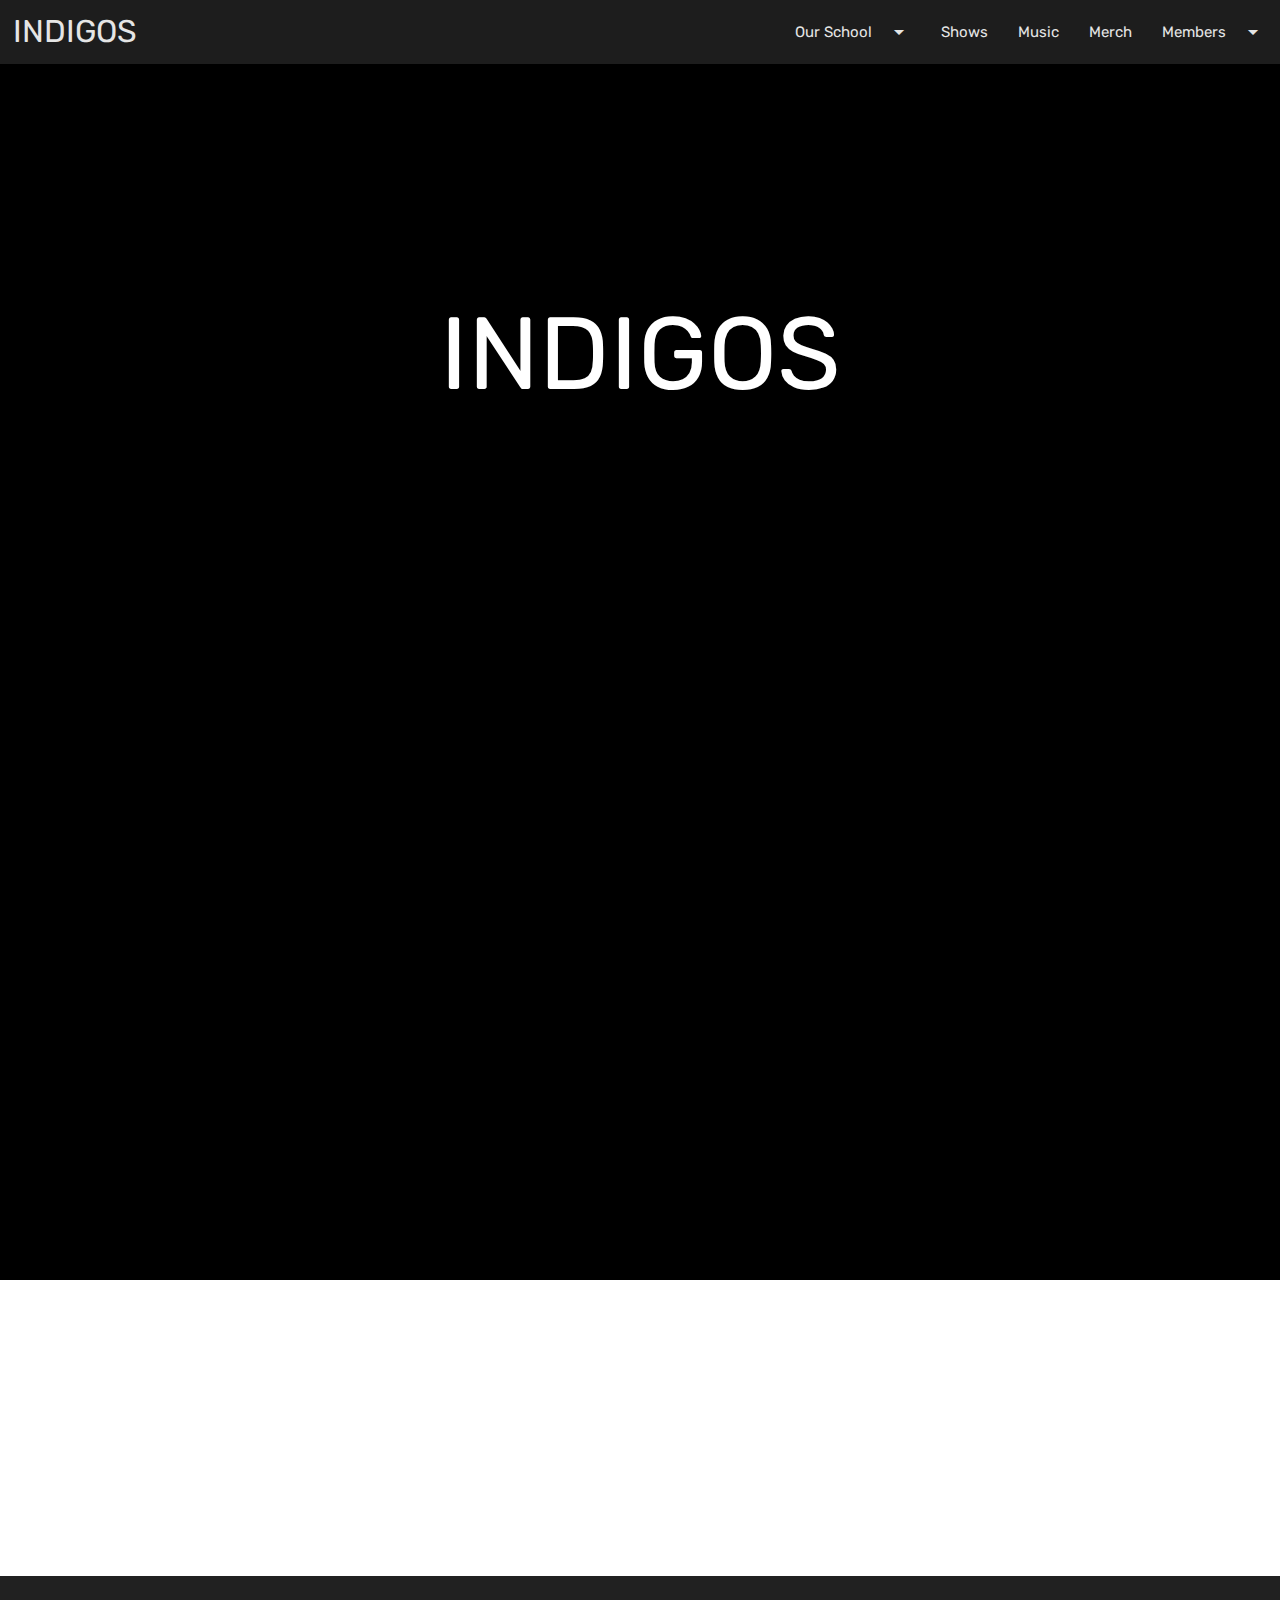
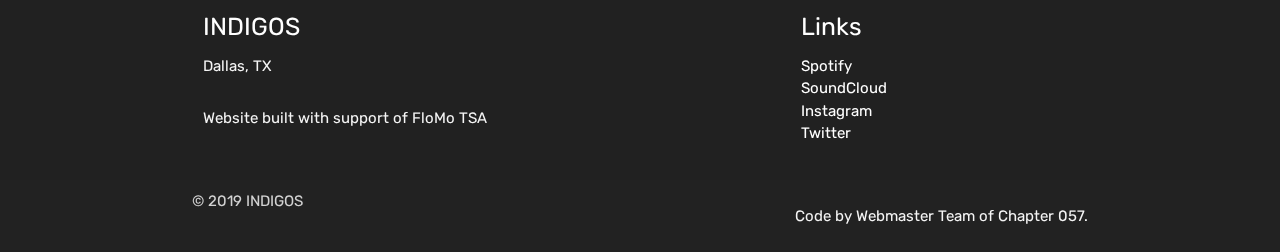
<file: index.html>
<!DOCTYPE html>
<html>
  <head>
    <link href="https://fonts.googleapis.com/icon?family=Material+Icons" rel="stylesheet">
    <link rel="stylesheet" href="https://cdnjs.cloudflare.com/ajax/libs/materialize/1.0.0/css/materialize.min.css">
    <meta name="viewport" content="width=device-width, initial-scale=1.0"/>
    <title>INDIGOS HOME</title>
    <link href="https://fonts.googleapis.com/css?family=Raleway" rel="stylesheet">
    <link rel="stylesheet" href="https://cdnjs.cloudflare.com/ajax/libs/font-awesome/4.7.0/css/font-awesome.min.css">
    <link rel="stylesheet" href="css/index.css">
    <link href="https://fonts.googleapis.com/css?family=Rubik" rel="stylesheet">

  </head>
<body>
  <ul id="dropdown1" class="dropdown-content grey darken-3">
    <li><a href="abhinav.html" class="white-text">Abhinav</a></li>
    <li><a href="shaan.html" class="white-text">Shaan</a></li>
    <li><a href="mathew.html" class="white-text">Mathew</a></li>
  </ul>
  <ul id="dropdown2" class="dropdown-content grey darken-3">
    <li><a href="https://gautambhaskar.github.io/flomotsa/" class="white-text">TSA Chapter</a></li>
    <li><a href="https://gautambhaskar.github.io/flomotsa/cteprograms.html" class="white-text">CTE Programs</a></li>
  </ul>
  <div class="navbar-fixed">
    <nav>
      <div class="nav-wrapper grey darken-4">
        <a href="index.html" class="brand-logo" style="margin-left: 1vw">INDIGOS</a>
        <ul id="nav-mobile" class="right hide-on-med-and-down">
          <li><a class="dropdown-trigger navitem" href="#!" data-target="dropdown2">Our School<i class="material-icons right">arrow_drop_down</i></a></li>
          <li><a href="shows.html" class="navitem">Shows</a></li>
          <li><a href="music.html" class="navitem">Music</a></li>
          <li><a href="merch.html" class="navitem">Merch</a></li>
          <li><a class="dropdown-trigger navitem" href="#!" data-target="dropdown1">Members<i class="material-icons right">arrow_drop_down</i></a></li>
        </ul>
      </div>
    </nav>
  </div>
  <div class = "screencover" style="text-align: center;"><h1 class = "opening_statement">INDIGOS</h1></div>
  <div class="parallax-container">
    <div class="parallax" style="height: 700px;"><img src="images/para1.jpg"></div>
  </div>
  <div class="section grey darken-3 z-depth-5">
    <div class="row container">
      <h2 class="header white-text">ABOUT</h2>
      <p class="white-text lighten-3">INDIGOS | Hip Hop Group | Dallas, TX</p>
      <p class="white-text" style = "font-weight: 100;"><span style="font-weight: 1000!important;"></span>This website uses the Materialize framework and its theme was designed and built solely by the team.</p>
      <br>
      <a class="btn waves-effect waves-light purple lighten-1 z-depth-5"href="https://www.instagram.com" target="_blank"><i class="fa fa-instagram left"></i>instagram</a>
      <a style="margin-left: 3vw"class="btn waves-effect waves-light blue lighten-1 z-depth-5" href="https://www.twitter.com" target="_blank"><i class="fa fa-twitter left"></i>Twitter</a>
      <a style="margin-left: 3vw"class="btn waves-effect waves-light orange darken-2 z-depth-5" href="https://soundcloud.com/the-indigos-868778755"target="_blank"><i class="fa fa-soundcloud left"></i>soundcloud</a>
    </div>
  </div>

  <div>
    <iframe width=100% style="height: 56.2vw; margin-bottom: -1vw;" src="https://www.youtube.com/embed/5xHRNKmay7M?controls=0;&mute=1&showinfo=0&autoplay=1&rel=0&loop=1&playlist=5xHRNKmay7M&modestbranding=1" frameborder="0" allow="accelerometer; autoplay; encrypted-media; gyroscope; picture-in-picture; muted" autoplay allowfullscreen muted></iframe>

  </div>
  <script src="https://code.jquery.com/jquery-3.3.1.min.js"integrity="sha256-FgpCb/KJQlLNfOu91ta32o/NMZxltwRo8QtmkMRdAu8="crossorigin="anonymous"></script>
  <script src="https://cdnjs.cloudflare.com/ajax/libs/materialize/1.0.0/js/materialize.min.js"></script>
  <script>
    $(document).ready(function(){
      $(".dropdown-trigger").dropdown({hover : true});
      $('.parallax').parallax();
    });
  </script>
</body>
<footer class="page-footer grey darken-4">
  <div class="container">
    <div class="row">
      <div class="col l6 s12">
        <h5 class="white-text">INDIGOS</h5>
        <p class="grey-text text-lighten-4">Dallas, TX</p>
        <p class="grey-text text-lighten-4 left" href="#!">Website built with support of FloMo TSA</p>
      </div>
      <div class="col l4 offset-l2 s12">
        <h5 class="white-text">Links</h5>
        <ul>
          <li><a class="reflink" href="https://www.spotify.com">Spotify</a></li>
          <li><a class="reflink" href="https://soundcloud.com/the-indigos-868778755">SoundCloud</a></li>
          <li><a class="reflink" href="https://www.instagram.com">Instagram</a></li>
          <li><a class="reflink" href="https://twitter.com">Twitter</a></li>
        </ul>
      </div>
    </div>
  </div>
  <div class="footer-copyright">
    <div class="container">
      © 2019 INDIGOS
    <p class="grey-text text-lighten-4 right" href="#!">Code by Webmaster Team of Chapter 057.</p>
    </div>
  </div>
</footer>
</html>
</file>
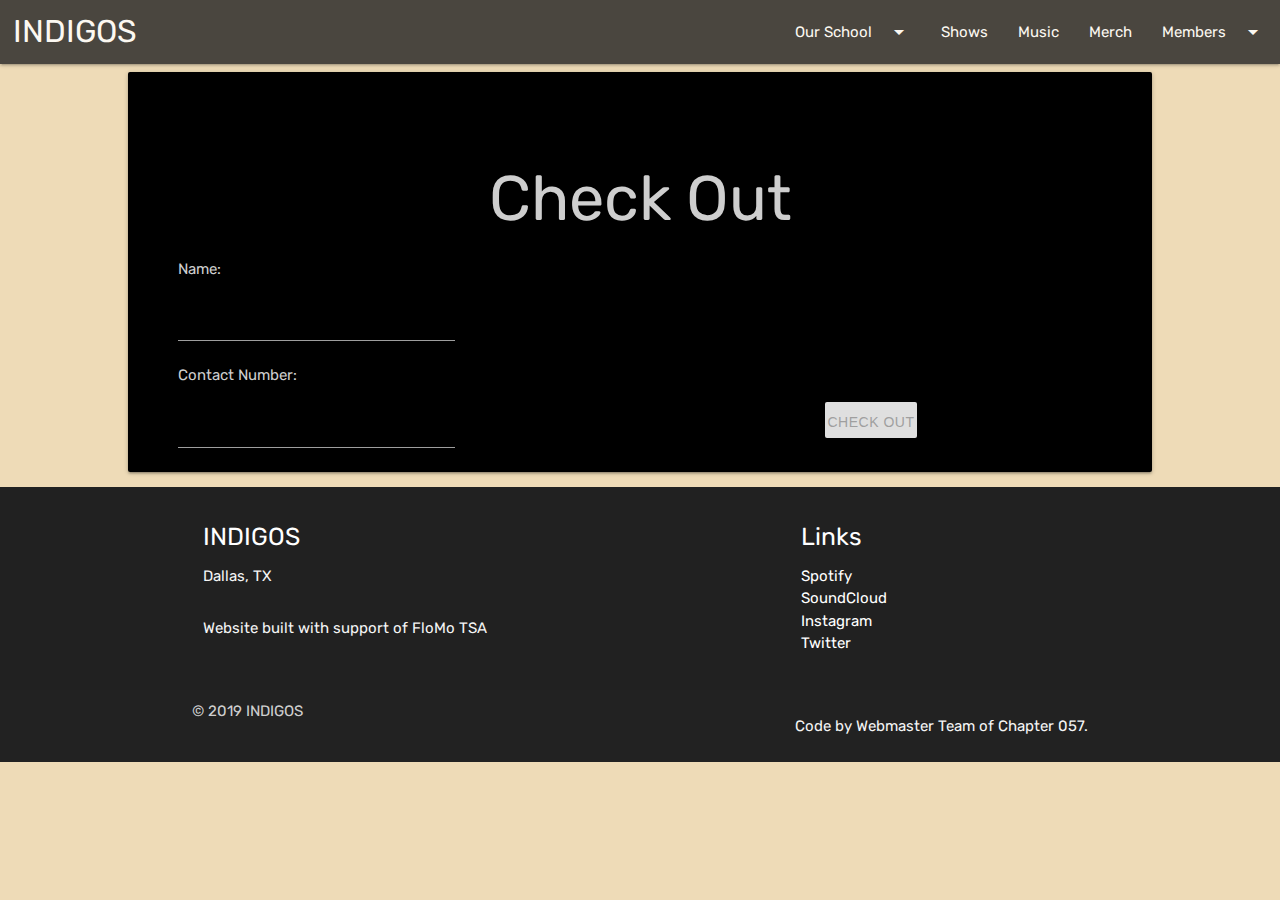
<file: check_out.html>
<!DOCTYPE html>
<html>
  <head>
    <link href="https://fonts.googleapis.com/icon?family=Material+Icons" rel="stylesheet">
    <link rel="stylesheet" href="https://cdnjs.cloudflare.com/ajax/libs/materialize/1.0.0/css/materialize.min.css">
    <meta name="viewport" content="width=device-width, initial-scale=1.0"/>
    <title>INDIGOS MERCH</title>
    <link href="https://fonts.googleapis.com/css?family=Raleway" rel="stylesheet">
    <link rel="stylesheet" href="https://cdnjs.cloudflare.com/ajax/libs/font-awesome/4.7.0/css/font-awesome.min.css">
    <script src="https://code.jquery.com/jquery-3.3.1.min.js"integrity="sha256-FgpCb/KJQlLNfOu91ta32o/NMZxltwRo8QtmkMRdAu8="crossorigin="anonymous"></script>
    <script src="https://cdnjs.cloudflare.com/ajax/libs/materialize/1.0.0/js/materialize.min.js"></script>
    <link rel="stylesheet" href="css/check_out.css">
    <link href="https://fonts.googleapis.com/css?family=Rubik" rel="stylesheet">
  </head>
  <script>
    function validateInput() {
      var name = document.getElementById("name").value;
      var contactNumber = document.getElementById("contactNumber").value;
      var checkout = document.getElementById("chkout");

      if (name !== "" && contactNumber.match(/^[\+]?[(]?[0-9]{3}[)]?[-\s\.]?[0-9]{3}[-\s\.]?[0-9]{4,6}$/m)) {
        checkout.disabled = false;
        checkout.classList.remove("disabled");
      } else {
        checkout.disabled = true;
        checkout.classList.add("disabled");
      }
    }
    document.addEventListener("DOMContentLoaded", validateInput);
  </script>
<body>
  <ul id="dropdown1" class="dropdown-content grey darken-3">
    <li><a href="abhinav.html" class="white-text">Abhinav</a></li>
    <li><a href="shaan.html" class="white-text">Shaan</a></li>
    <li><a href="mathew.html" class="white-text">Mathew</a></li>
  </ul>
  <ul id="dropdown2" class="dropdown-content grey darken-3">
    <li><a href="https://gautambhaskar.github.io/flomotsa/" class="white-text">TSA Chapter</a></li>
    <li><a href="https://gautambhaskar.github.io/flomotsa/cteprograms.html" class="white-text">CTE Programs</a></li>
  </ul>
  <div class="navbar-fixed">
    <nav>
      <div class="nav-wrapper grey darken-4">
        <a href="index.html" class="brand-logo" style="margin-left: 1vw">INDIGOS</a>
        <ul id="nav-mobile" class="right hide-on-med-and-down">
          <li><a class="dropdown-trigger navitem" href="#!" data-target="dropdown2">Our School<i class="material-icons right">arrow_drop_down</i></a></li>
          <li><a href="shows.html" class="waves-light navitem">Shows</a></li>
          <li><a href="music.html" class="navitem">Music</a></li>
          <li><a href="merch.html" class="navitem">Merch</a></li>
          <li><a class="dropdown-trigger navitem" href="#!" data-target="dropdown1">Members<i class="material-icons right">arrow_drop_down</i></a></li>
        </ul>
      </div>
    </nav>
  </div>
  <div class="Thankyou card">
    <form action="success.html" method="GET">
      <h1 class="center-align">Check Out</h1>
      <p>Name:</p>
      <input id="name" style="color: white; width: 30%; float: left; margin-right: 30%;" oninput="validateInput()">
      <p style="float: left; margin-right: 70%;">Contact Number:</p>
      <input id="contactNumber" style="color: white; width: 30%; float: left; margin-right: 30%;" oninput="validateInput()">
      <input disabled type="submit" id="chkout" cmd=_xclick  value="Check Out" class="btn disabled" style="float: left; margin-left: 10%; width: 10%; padding: 2px; text-align: center;">
    </form>


  </div>
  <script>
    $(document).ready(function(){
      $(".dropdown-trigger").dropdown({hover : true});
      $('.parallax').parallax();
       $('.slider').slider({duration: 50});
    });
  </script>
</body>
<footer class="page-footer grey darken-4">
  <div class="container">
    <div class="row">
      <div class="col l6 s12">
        <h5 class="white-text">INDIGOS</h5>
        <p class="grey-text text-lighten-4">Dallas, TX</p>
        <p class="grey-text text-lighten-4 left" href="#!">Website built with support of FloMo TSA</p>
      </div>
      <div class="col l4 offset-l2 s12">
        <h5 class="white-text">Links</h5>
        <ul>
          <li><a class="reflink" href="https://www.spotify.com">Spotify</a></li>
          <li><a class="reflink" href="https://soundcloud.com/the-indigos-868778755">SoundCloud</a></li>
          <li><a class="reflink" href="https://www.instagram.com">Instagram</a></li>
          <li><a class="reflink" href="https://twitter.com">Twitter</a></li>
        </ul>
      </div>
    </div>
  </div>
  <div class="footer-copyright">
    <div class="container">
      © 2019 INDIGOS
    <p class="grey-text text-lighten-4 right" href="#!">Code by Webmaster Team of Chapter 057.</p>
    </div>
  </div>
</footer>
</html>
</file>
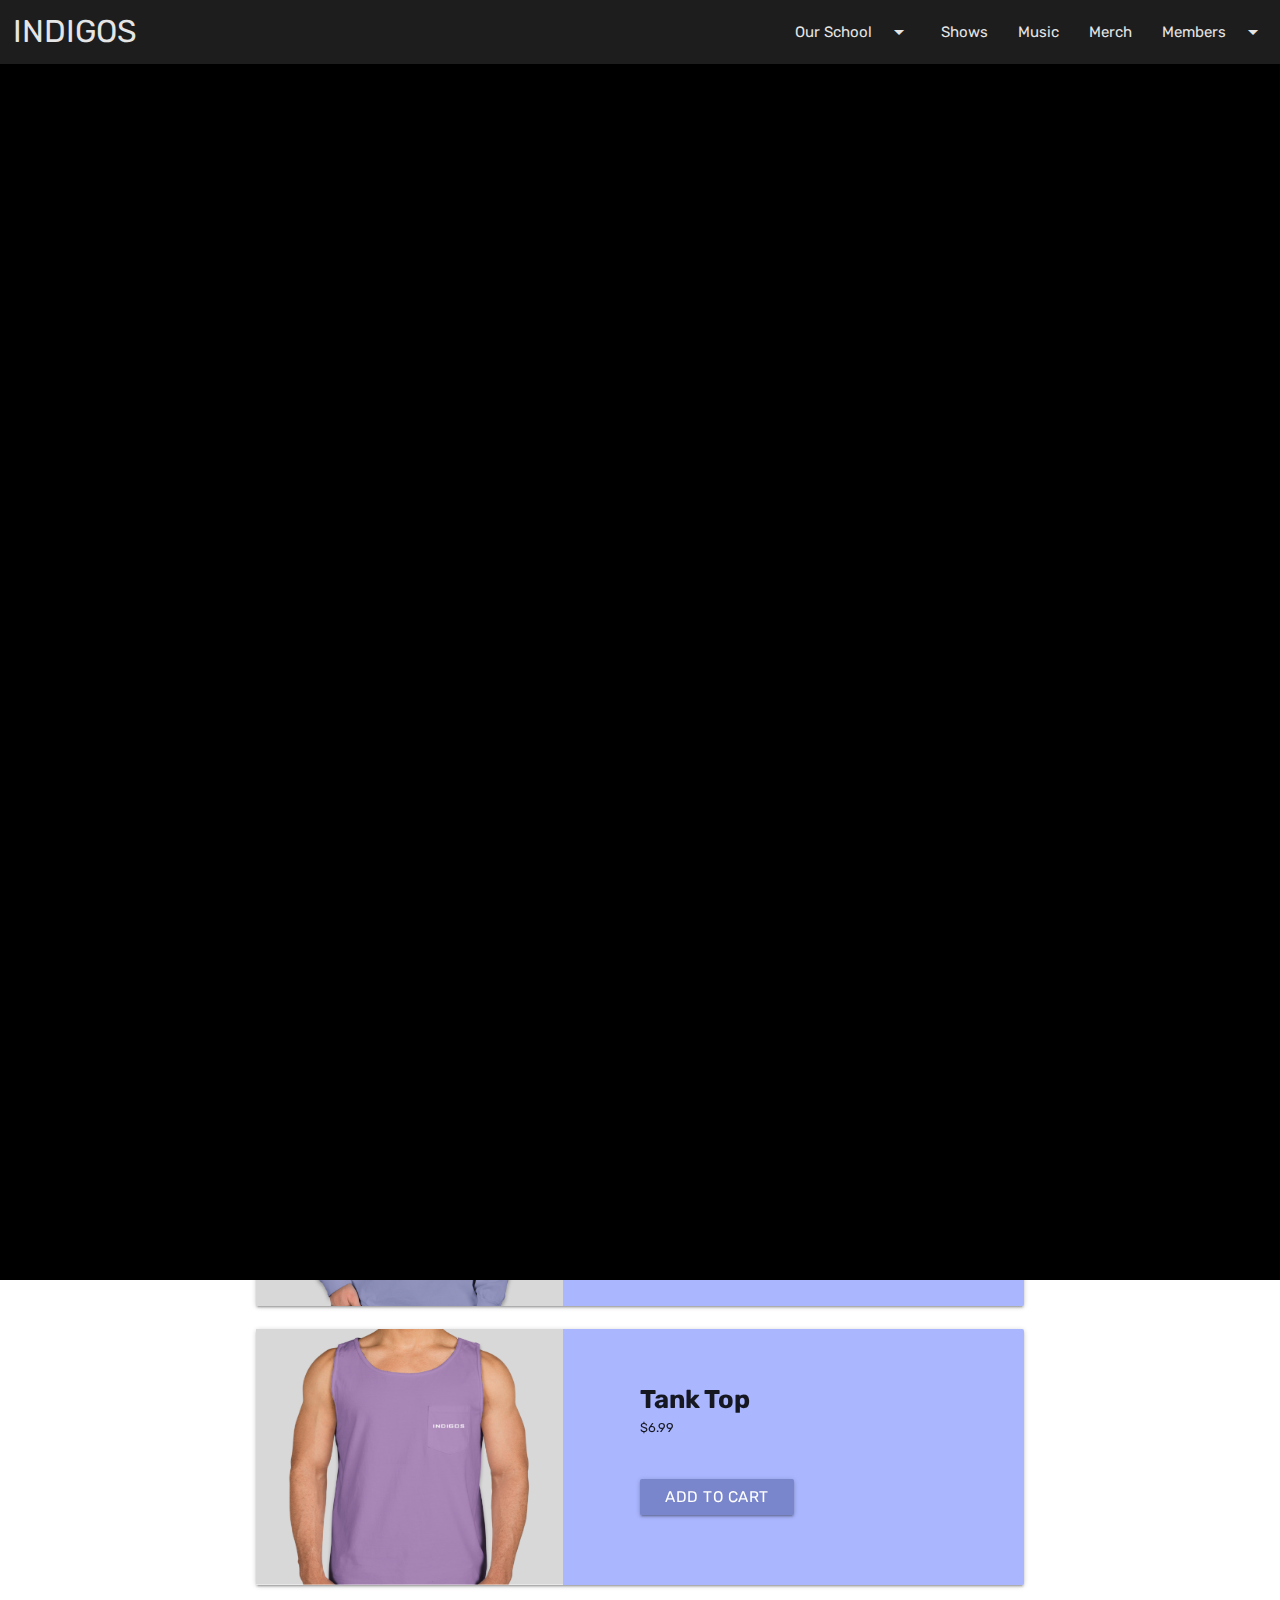
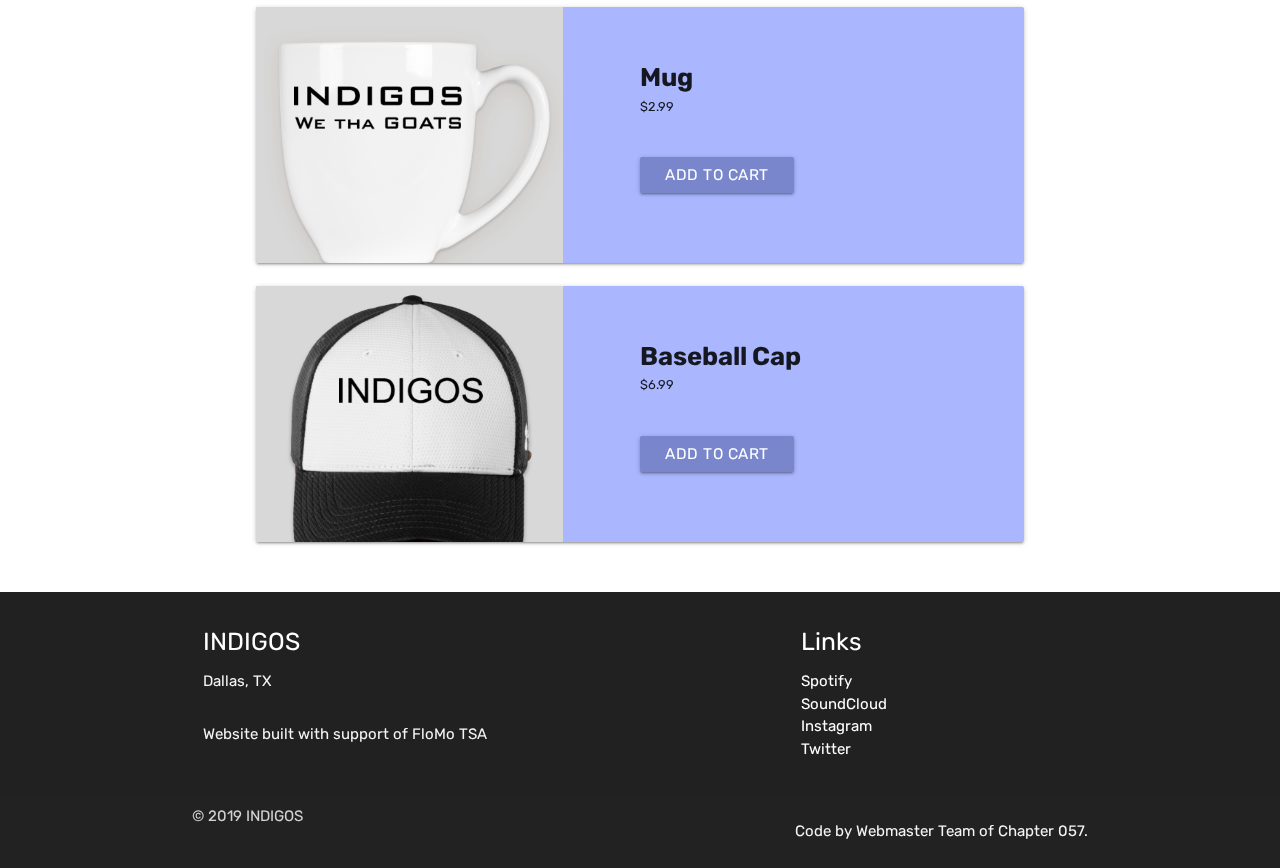
<file: merch.html>
<!DOCTYPE html>
<html>
  <head>
    <link href="https://fonts.googleapis.com/icon?family=Material+Icons" rel="stylesheet">
    <link rel="stylesheet" href="https://cdnjs.cloudflare.com/ajax/libs/materialize/1.0.0/css/materialize.min.css">
    <meta name="viewport" content="width=device-width, initial-scale=1.0"/>
    <title>INDIGOS MERCH</title>
    <link href="https://fonts.googleapis.com/css?family=Raleway" rel="stylesheet">
    <link rel="stylesheet" href="https://cdnjs.cloudflare.com/ajax/libs/font-awesome/4.7.0/css/font-awesome.min.css">
    <link rel="stylesheet" href="css/merch.css">
    <link href="https://fonts.googleapis.com/css?family=Rubik" rel="stylesheet">

  </head>
  <script>
  var total = 0.00;
  var items = 0;

    function addvalue(value,item){
      total += value;
      document.getElementById("cart").innerHTML = "Cart Total: $" + total;
      var ul = document.getElementById("itemlist");
      var li = document.createElement("li");
      li.appendChild(document.createTextNode(item + " - $" + value));
      var name, arr;
      name = "cartitem";
      items += 1;
      li.setAttribute("id","item" + items)
      arr = li.className.split(" ");
      if (arr.indexOf(name) == -1) {
        li.className += " " + name;
      }
      ul.appendChild(li);
      checklist()
    }
    var z = document.getElementsByClassName("cartitem")

    function clearcart() {
      total = 0.00;
      document.getElementById("itemlist").innerHTML = "";
      document.getElementById("cart").innerHTML = "Cart Total: $" + total;
      items = 0;
      checklist()
    }
    function toggle_cart() {
      var x = document.getElementById("cartlist");
      var y = document.getElementById("itemlist")
      if (x.style.display === "block") {
        x.style.display = "none";
        y.style.display = "none";


      } else {
        x.style.display = "block";
        y.style.display = "block";

      }
    }
    function checklist() {
      if (items == 0) {
        document.getElementById("chkoutlink").href = "javascript: void(0)";
        document.getElementsByClassName("check_out")[0].classList.add("disabled")
      } else {
        document.getElementById("chkoutlink").href = "check_out.html";
        document.getElementsByClassName("check_out")[0].classList.remove("disabled")
      }
    }
    function checkout() {
      if(items === 0) {
        alert("Add Items to Your Cart before Checking Out...")
      }
    }
  </script>
<body>
  <ul id="dropdown1" class="dropdown-content grey darken-4">
    <li><a href="abhinav.html" class="white-text">Abhinav</a></li>
    <li><a href="shaan.html" class="white-text">Shaan</a></li>
    <li><a href="mathew.html" class="white-text">Mathew</a></li>
  </ul>
  <ul id="dropdown2" class="dropdown-content grey darken-3">
    <li><a href="https://gautambhaskar.github.io/flomotsa/" class="white-text">TSA Chapter</a></li>
    <li><a href="https://gautambhaskar.github.io/flomotsa/cteprograms.html" class="white-text">CTE Programs</a></li>
  </ul>
  <div class = "navbar-fixed">
    <nav>
      <div class="nav-wrapper grey darken-4">
        <a href="index.html" class="brand-logo" style="margin-left: 1vw">INDIGOS</a>
        <ul id="nav-mobile" class="right hide-on-med-and-down">
          <li><a class="dropdown-trigger navitem grey darken-4" href="#!" data-target="dropdown2">Our School<i class="material-icons right">arrow_drop_down</i></a></li>
          <li><a href="shows.html" class="navitem">Shows</a></li>
          <li><a href="music.html" class = "navitem">Music</a></li>
          <li><a href = "merch.html" class = "navitem">Merch</a></li>
          <li><a class="dropdown-trigger navitem grey darken-4" href="#!" data-target="dropdown1">Members<i class="material-icons right">arrow_drop_down</i></a></li>
        </ul>
      </div>
    </nav>
  </div>
  <div class = "screencover"></div>
  <div class="parallax-container">
    <div class="parallax" style = "height: 700px;"><img src="images/para1.jpg"></div>
  </div>
  <div class="section z-depth-5" style = "background-color: rgb(245.245,246);">
    <div class = "row">
      <h1 class = "black-text center-align" style = "font-weight: 1000;">MERCH</h1>
        <button onclick = "document.location.href='check_out.html'" class = "check_out disabled hoverable btn" id = "chkoutlink" onclick = "checkout()">CHECK OUT</button>
      <div class = "cartarea">
      <div class = "cart1 card hoverable">
        <p id = "cart">Cart Total:</p>
      </div>
      <div class = "clear_cart card hoverable" onclick="clearcart()">
        <i class = "material-icons">remove_shopping_cart</i>
      </div>
      <div class = "open_cart card hoverable" onclick="toggle_cart()">
        <i class = "material-icons">shopping_cart</i>
      </div>
      <div class = "card hoverable" id = "cartlist">
        <ul id = "itemlist">
        </ul>
      </div>
      </div>
      <div class = "saleItem1 card hoverable">
        <div><img class = "saleImage" src = "images/shortSleeveShirt.png"></div>
        <div class = "saleData"><p class = "saleHeader">Short Sleeve Shirt<br><p class = "saleCost">$9.99</span></p><br><div class = "add_to_cart btn waves-effect waves-light" onclick="addvalue(9.99,'Short Sleeve')"><p style="margin-top: 0px;">Add to Cart</p></div></div>
      </div>
      <div class = "saleItem1 card hoverable">
        <div><img class = "saleImage" src = "images/longSleeveShirt.png"></div>
        <div class = "saleData"><p class = "saleHeader">Long Sleeve Shirt<br><p class = "saleCost">$12.99</span></p><br><div class = "add_to_cart btn waves-effect waves-light" onclick="addvalue(12.99,'Long Sleeve')"><p style="margin-top: 0px;">Add to Cart</p></div></div>
      </div>
      <div class = "saleItem1 card hoverable">
        <div><img class = "saleImage" src = "images/tankTop.png"></div>
        <div class = "saleData"><p class = "saleHeader">Tank Top<br><p class = "saleCost">$6.99</span></p><br><div class = "add_to_cart btn waves-effect waves-light" onclick="addvalue(6.99,'Tank Top')"><p style="margin-top: 0px;">Add to Cart</p></div></div>
      </div>
      <div class = "saleItem1 card hoverable">
        <div><img class = "saleImage" src = "images/mug.png"></div>
        <div class = "saleData"><p class = "saleHeader">Mug<br><p class = "saleCost">$2.99</span></p><br><div class = "add_to_cart btn waves-effect waves-light" onclick="addvalue(2.99,'Mug')"><p style="margin-top: 0px;">Add to Cart</p></div></div>
      </div>
      <div class = "saleItem1 card hoverable">
        <div><img class = "saleImage" src = "images/baseBallHat.png"></div>
        <div class = "saleData"><p class = "saleHeader">Baseball Cap<br><p class = "saleCost">$6.99</span></p><br><div class = "add_to_cart btn waves-effect waves-light" onclick="addvalue(7.99,'Baseball Cap')"><p style="margin-top: 0px;">Add to Cart</p></div></div>
      </div>
    </div>
  </div>
  <script src="https://code.jquery.com/jquery-3.3.1.min.js"integrity="sha256-FgpCb/KJQlLNfOu91ta32o/NMZxltwRo8QtmkMRdAu8="crossorigin="anonymous"></script>
  <script src="https://cdnjs.cloudflare.com/ajax/libs/materialize/1.0.0/js/materialize.min.js"></script>
  <script>
    $(document).ready(function(){
      $(".dropdown-trigger").dropdown({hover : true});
      $('.parallax').parallax();
    });
  </script>
</body>
<footer class="page-footer grey darken-4">
  <div class="container">
    <div class="row">
      <div class="col l6 s12">
        <h5 class="white-text">INDIGOS</h5>
        <p class="grey-text text-lighten-4">Dallas, TX</p>
        <p class="grey-text text-lighten-4 left" href="#!">Website built with support of FloMo TSA</p>
      </div>
      <div class="col l4 offset-l2 s12">
        <h5 class="white-text">Links</h5>
        <ul>
          <li><a class="reflink" href="https://www.spotify.com">Spotify</a></li>
          <li><a class="reflink" href="https://soundcloud.com/the-indigos-868778755">SoundCloud</a></li>
          <li><a class="reflink" href="https://www.instagram.com">Instagram</a></li>
          <li><a class="reflink" href="https://twitter.com">Twitter</a></li>
        </ul>
      </div>
    </div>
  </div>
  <div class="footer-copyright">
    <div class="container">
      © 2019 INDIGOS
    <p class="grey-text text-lighten-4 right" href="#!">Code by Webmaster Team of Chapter 057.</p>
    </div>
  </div>
</footer>
</html>
</file>
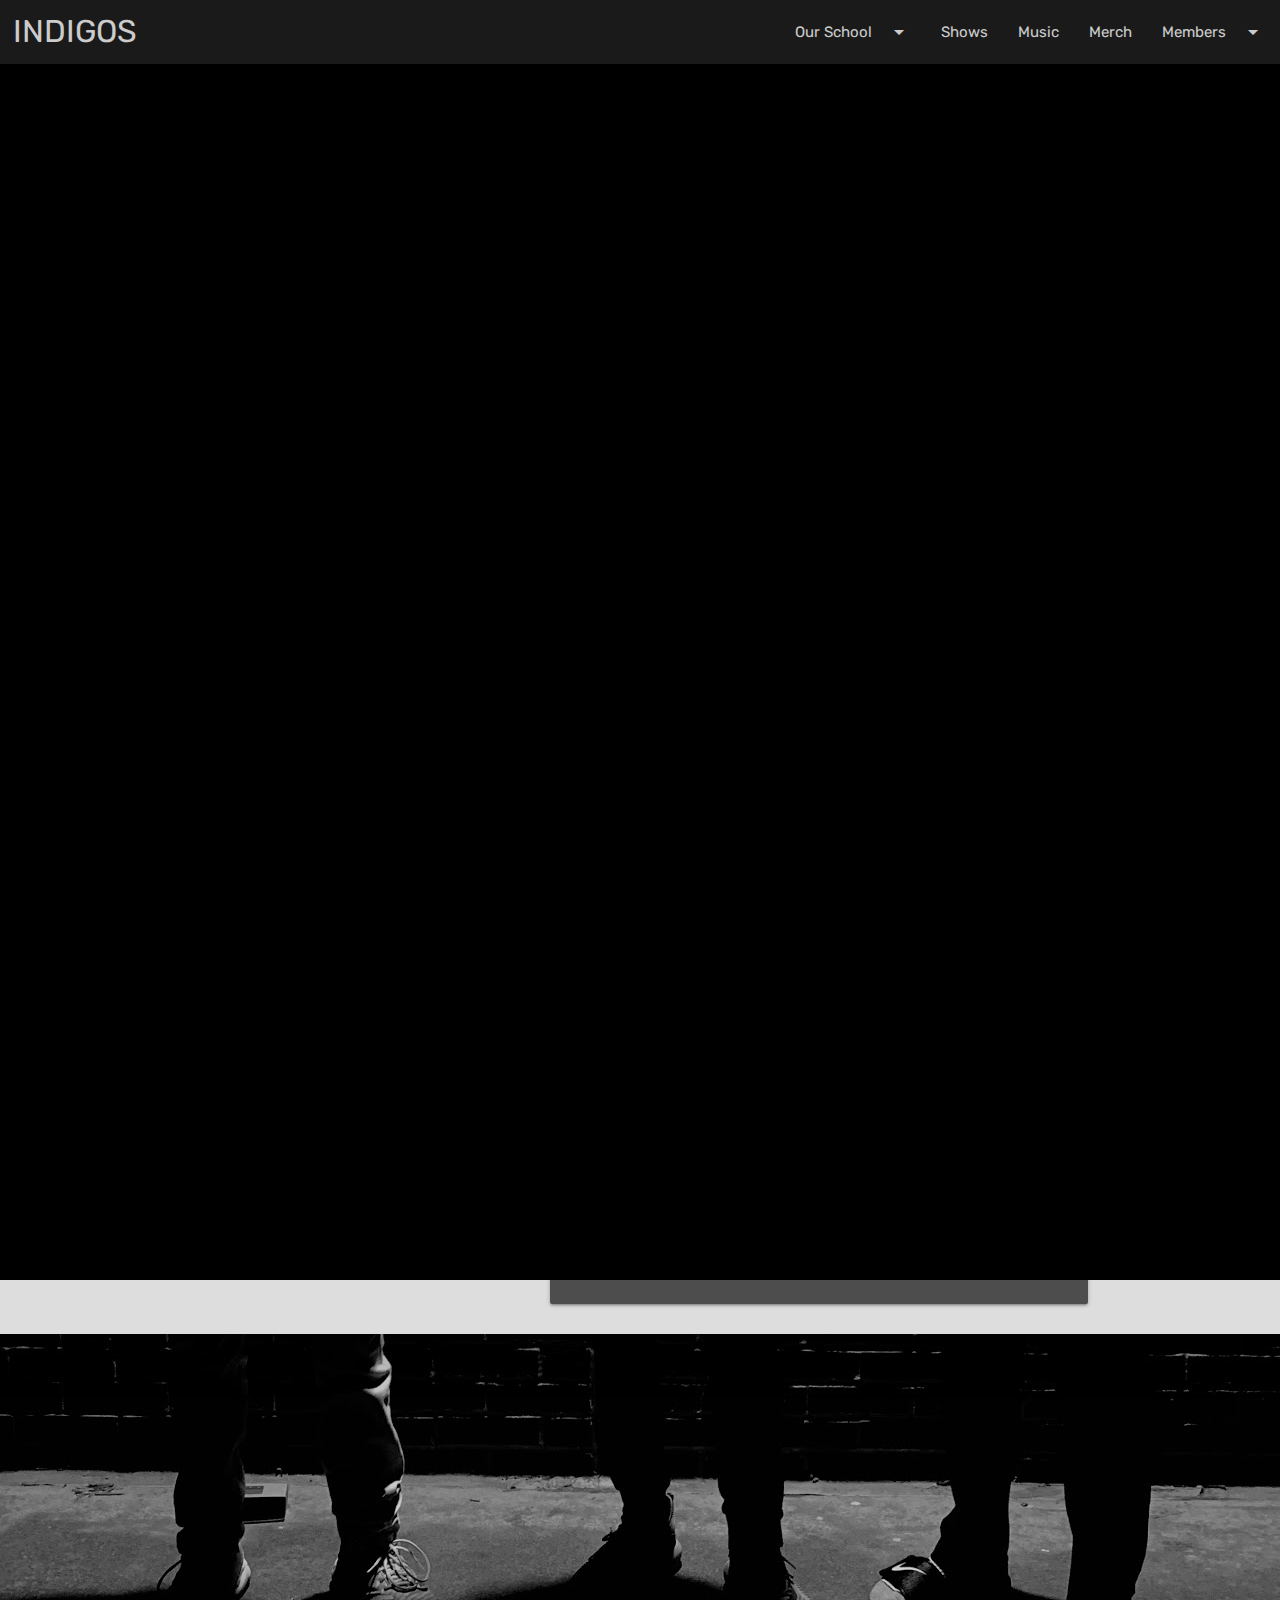
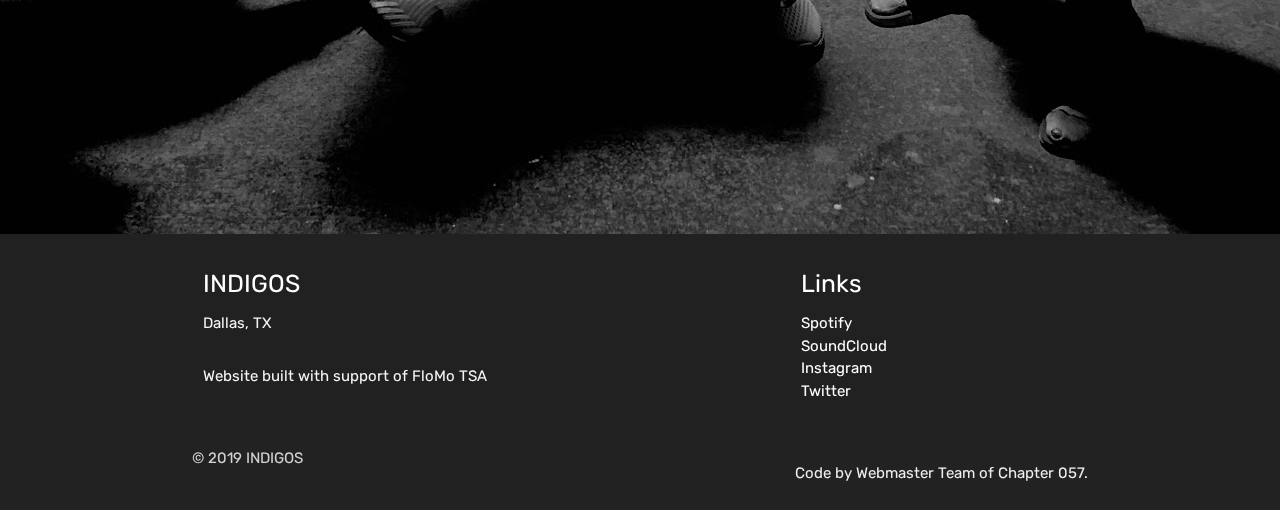
<file: shows.html>
<!DOCTYPE html>
<!-- TO DO: Photo Name is now indigos.jpg-->
<!--TO DO: Get Image source without cloud link as cloud link is only temporary-->
<html>
  <head>
    <link href="https://fonts.googleapis.com/icon?family=Material+Icons" rel="stylesheet">
    <link rel="stylesheet" href="https://cdnjs.cloudflare.com/ajax/libs/materialize/1.0.0/css/materialize.min.css">
    <meta name="viewport" content="width=device-width, initial-scale=1.0"/>
    <title>INDIGOS SHOWS</title>
    <link href="https://fonts.googleapis.com/css?family=Raleway" rel="stylesheet">
    <link rel="stylesheet" href="css/shows.css">
    <link href="https://fonts.googleapis.com/css?family=Rubik" rel="stylesheet">

  </head>
<body>
  <ul id="dropdown1" class="dropdown-content grey darken-3">
    <li><a href="abhinav.html" class="white-text">Abhinav</a></li>
    <li><a href="shaan.html" class="white-text">Shaan</a></li>
    <li><a href="mathew.html" class="white-text">Mathew</a></li>
  </ul>
  <ul id="dropdown2" class="dropdown-content grey darken-3">
    <li><a href="https://gautambhaskar.github.io/flomotsa/" class="white-text">TSA Chapter</a></li>
    <li><a href="https://gautambhaskar.github.io/flomotsa/cteprograms.html" class="white-text">CTE Programs</a></li>
  </ul>
  <div class="navbar-fixed">
    <nav>
      <div class="nav-wrapper grey darken-4">
        <a href="index.html" class="brand-logo" style="margin-left: 1vw">INDIGOS</a>
        <ul id="nav-mobile" class="right hide-on-med-and-down">
          <li><a class="dropdown-trigger navitem" href="#!" data-target="dropdown2">Our School<i class="material-icons right">arrow_drop_down</i></a></li>
          <li><a href="shows.html" class="waves-light navitem">Shows</a></li>
          <li><a href="music.html" class="navitem">Music</a></li>
          <li><a href="merch.html" class="navitem">Merch</a></li>
          <li><a class="dropdown-trigger navitem" href="#!" data-target="dropdown1">Members<i class="material-icons right">arrow_drop_down</i></a></li>
        </ul>
      </div>
    </nav>
  </div>
  <div class = "screencover"></div>
  <div class="parallax-container">
    <div class="parallax" style="height: 700px;"><img src="images/para1.jpg"></div>
  </div>
  <div class="textarea section z-depth-5">
    <div class="row container">
      <h2 class="header black-text center-align">SHOWS</h2>
      <!--Make a seperate div for this sentence-->
      <div class="card next_show hoverable">
        <p class="black-text center-align" style="font-size: 26px;">Next Show: March 24th, Sunday</p>
      </div>
      <div class="showtimes card hoverable">
        <div class="card-content">
          <h3 class="flow-text center-align">Show Times</h3>
          <table class="highlight">
            <thead>
              <tr>
                  <th>Date</th>
                  <th>Local Time</th>
                  <th>Location</th>
              </tr>
            </thead>

            <tbody>
              <tr>
                <td>March 24th</td>
                <td>7:00 pm</td>
                <td>FMHS</td>
              </tr>
              <tr>
                <td>April 6th</td>
                <td>8:00 pm</td>
                <td>Flower Mound Library</td>
              </tr>
              <tr>
                <td>April 21st</td>
                <td>5:00 pm</td>
                <td>State Draft House</td>
              </tr>
              <tr>
                <td>April 28th</td>
                <td>7:00 pm</td>
                <td>Marcus HS</td>
              </tr>
              <tr>
                <td>May 11th</td>
                <td>7:00 pm</td>
                <td>Jake's Burgers & Beer</td>
              </tr>
              <tr>
                <td>May 12th</td>
                <td>6:00 pm</td>
                <td>FMHS</td>
              </tr>
              <tr>
                <td>May 19th</td>
                <td>6:00 pm</td>
                <td>Orlando, FL</td>
              </tr>
              <tr>
                <td>May 25th</td>
                <td>6:00 pm</td>
                <td>Boston, MA</td>
              </tr>
            </tbody>
          </table>
        </div>
      </div>
      <div class="card tickets hoverable">
        <div class="card-content">
          <h4 class="center-align flow-text">Tickets</h4>
          <table class="highlight">
            <thead>
              <tr>
                  <th>Seat</th>
                  <th>Price</th>
              </tr>
            </thead>

            <tbody>
              <tr>
                <td>Standard</td>
                <td>$4.99</td>
              </tr>
              <tr>
                <td>Premium</td>
                <td>$9.99</td>
              </tr>
              <tr>
                <td>Backstage</td>
                <td>$29.99</td>
              </tr>
            </tbody>
          </table>
          <br>
          <p class=style="font-size: 12px;">All tickets are sold on-site @ Flower Mound HS.</p>
        </div>
      </div>
    </div>

  </div>

  <div class="parallax-container">
    <div class="parallax"><img src="images/para1.jpg"></div>
  </div>

  <script src="https://code.jquery.com/jquery-3.3.1.min.js"integrity="sha256-FgpCb/KJQlLNfOu91ta32o/NMZxltwRo8QtmkMRdAu8="crossorigin="anonymous"></script>
  <script src="https://cdnjs.cloudflare.com/ajax/libs/materialize/1.0.0/js/materialize.min.js"></script>
  <script>
    $(document).ready(function(){
      $(".dropdown-trigger").dropdown({hover : true});
      $('.parallax').parallax();
    });
  </script>
</body>
<footer class="page-footer grey darken-4">
  <div class="container">
    <div class="row">
      <div class="col l6 s12">
        <h5 class="white-text">INDIGOS</h5>
        <p class="grey-text text-lighten-4">Dallas, TX</p>
        <p class="grey-text text-lighten-4 left" href="#!">Website built with support of FloMo TSA</p>
      </div>
      <div class="col l4 offset-l2 s12">
        <h5 class="white-text">Links</h5>
        <ul>
          <li><a class="reflink" href="https://www.spotify.com">Spotify</a></li>
          <li><a class="reflink" href="https://soundcloud.com/the-indigos-868778755">SoundCloud</a></li>
          <li><a class="reflink" href="https://www.instagram.com">Instagram</a></li>
          <li><a class="reflink" href="https://twitter.com">Twitter</a></li>
        </ul>
      </div>
    </div>
  </div>
  <div class="footer-copyright">
    <div class="container">
      © 2019 INDIGOS
    <p class="grey-text text-lighten-3 right">Code by Webmaster Team of Chapter 057.</p>
    </div>
  </div>
</footer>
</html>
</file>
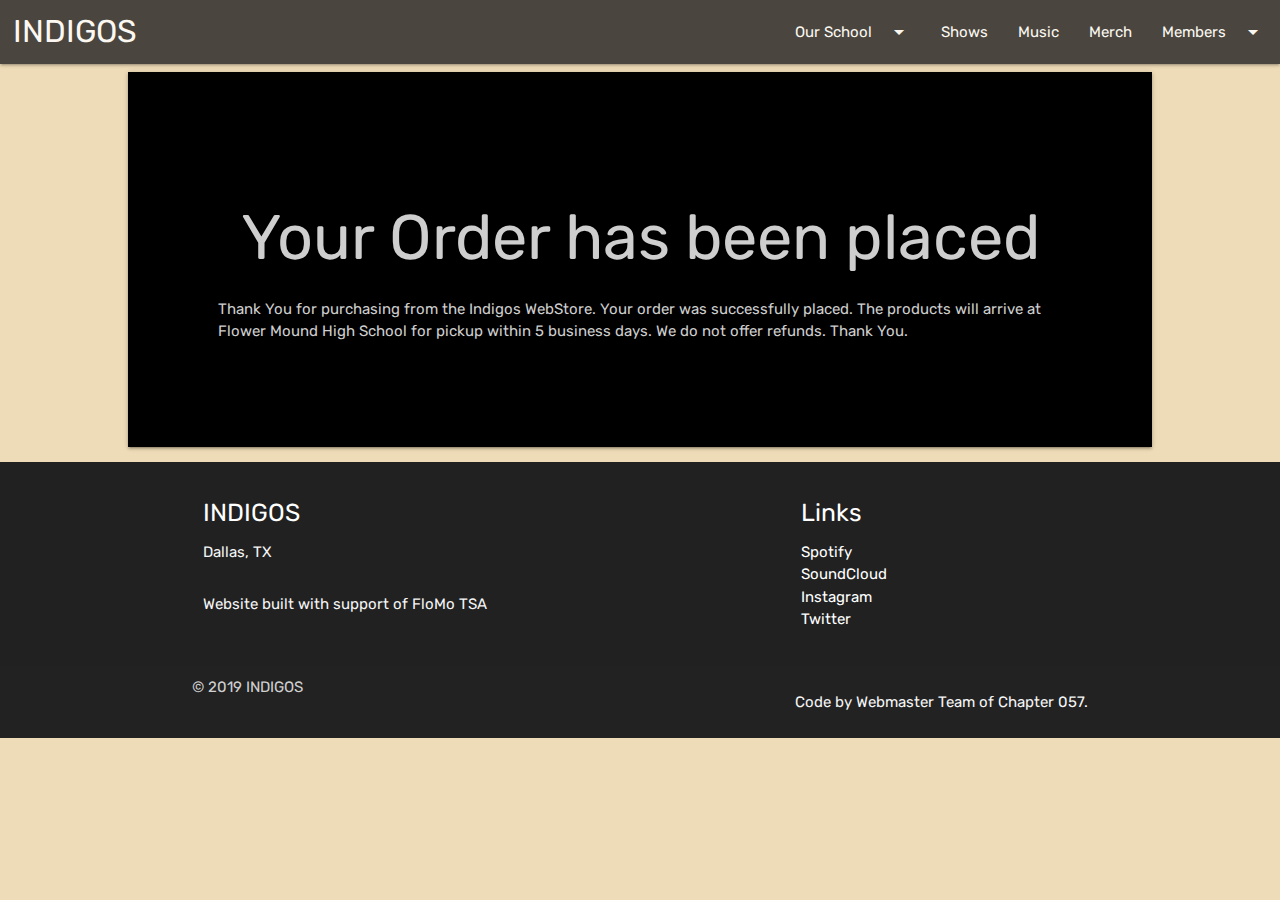
<file: success.html>
<!DOCTYPE html>
<html>
  <head>
    <link href="https://fonts.googleapis.com/icon?family=Material+Icons" rel="stylesheet">
    <link rel="stylesheet" href="https://cdnjs.cloudflare.com/ajax/libs/materialize/1.0.0/css/materialize.min.css">
    <meta name="viewport" content="width=device-width, initial-scale=1.0"/>
    <title>INDIGOS MERCH</title>
    <link href="https://fonts.googleapis.com/css?family=Raleway" rel="stylesheet">
    <link rel="stylesheet" href="https://cdnjs.cloudflare.com/ajax/libs/font-awesome/4.7.0/css/font-awesome.min.css">
    <link rel="stylesheet" href="css/success.css">
    <link href="https://fonts.googleapis.com/css?family=Rubik" rel="stylesheet">

  </head>
<body>
  <ul id="dropdown1" class="dropdown-content grey darken-3">
    <li><a href="abhinav.html" class="white-text">Abhinav</a></li>
    <li><a href="shaan.html" class="white-text">Shaan</a></li>
    <li><a href="mathew.html" class="white-text">Mathew</a></li>
  </ul>
  <ul id="dropdown2" class="dropdown-content grey darken-3">
    <li><a href="https://gautambhaskar.github.io/flomotsa/" class="white-text">TSA Chapter</a></li>
    <li><a href="https://gautambhaskar.github.io/flomotsa/cteprograms.html" class="white-text">CTE Programs</a></li>
  </ul>
  <div class="navbar-fixed">
    <nav>
      <div class="nav-wrapper grey darken-4">
        <a href="index.html" class="brand-logo" style="margin-left: 1vw">INDIGOS</a>
        <ul id="nav-mobile" class="right hide-on-med-and-down">
          <li><a class="dropdown-trigger navitem" href="#!" data-target="dropdown2">Our School<i class="material-icons right">arrow_drop_down</i></a></li>
          <li><a href="shows.html" class="waves-light navitem">Shows</a></li>
          <li><a href="music.html" class="navitem">Music</a></li>
          <li><a href="merch.html" class="navitem">Merch</a></li>
          <li><a class="dropdown-trigger navitem" href="#!" data-target="dropdown1">Members<i class="material-icons right">arrow_drop_down</i></a></li>
        </ul>
      </div>
    </nav>
  </div>
  <div class="Thankyou card">
    <h1 class="center-align">Your Order has been placed</h1>
    <p>Thank You for purchasing from the Indigos WebStore. Your order was successfully placed. The products will arrive at Flower Mound High School for pickup within 5 business days. We do not offer refunds. Thank You.</p>
  </div>
  <script src="https://code.jquery.com/jquery-3.3.1.min.js"integrity="sha256-FgpCb/KJQlLNfOu91ta32o/NMZxltwRo8QtmkMRdAu8="crossorigin="anonymous"></script>
  <script src="https://cdnjs.cloudflare.com/ajax/libs/materialize/1.0.0/js/materialize.min.js"></script>
  <script>
    $(document).ready(function(){
      $(".dropdown-trigger").dropdown({hover : true});
      $('.parallax').parallax();
       $('.slider').slider({duration: 50});
    });
  </script>
</body>
<footer class="page-footer grey darken-4">
  <div class="container">
    <div class="row">
      <div class="col l6 s12">
        <h5 class="white-text">INDIGOS</h5>
        <p class="grey-text text-lighten-4">Dallas, TX</p>
        <p class="grey-text text-lighten-4 left" href="#!">Website built with support of FloMo TSA</p>
      </div>
      <div class="col l4 offset-l2 s12">
        <h5 class="white-text">Links</h5>
        <ul>
          <li><a class="reflink" href="https://www.spotify.com">Spotify</a></li>
          <li><a class="reflink" href="https://soundcloud.com/the-indigos-868778755">SoundCloud</a></li>
          <li><a class="reflink" href="https://www.instagram.com">Instagram</a></li>
          <li><a class="reflink" href="https://twitter.com">Twitter</a></li>
        </ul>
      </div>
    </div>
  </div>
  <div class="footer-copyright">
    <div class="container">
      © 2019 INDIGOS
    <p class="grey-text text-lighten-4 right" href="#!">Code by Webmaster Team of Chapter 057.</p>
    </div>
  </div>
</footer>
</html>
</file>
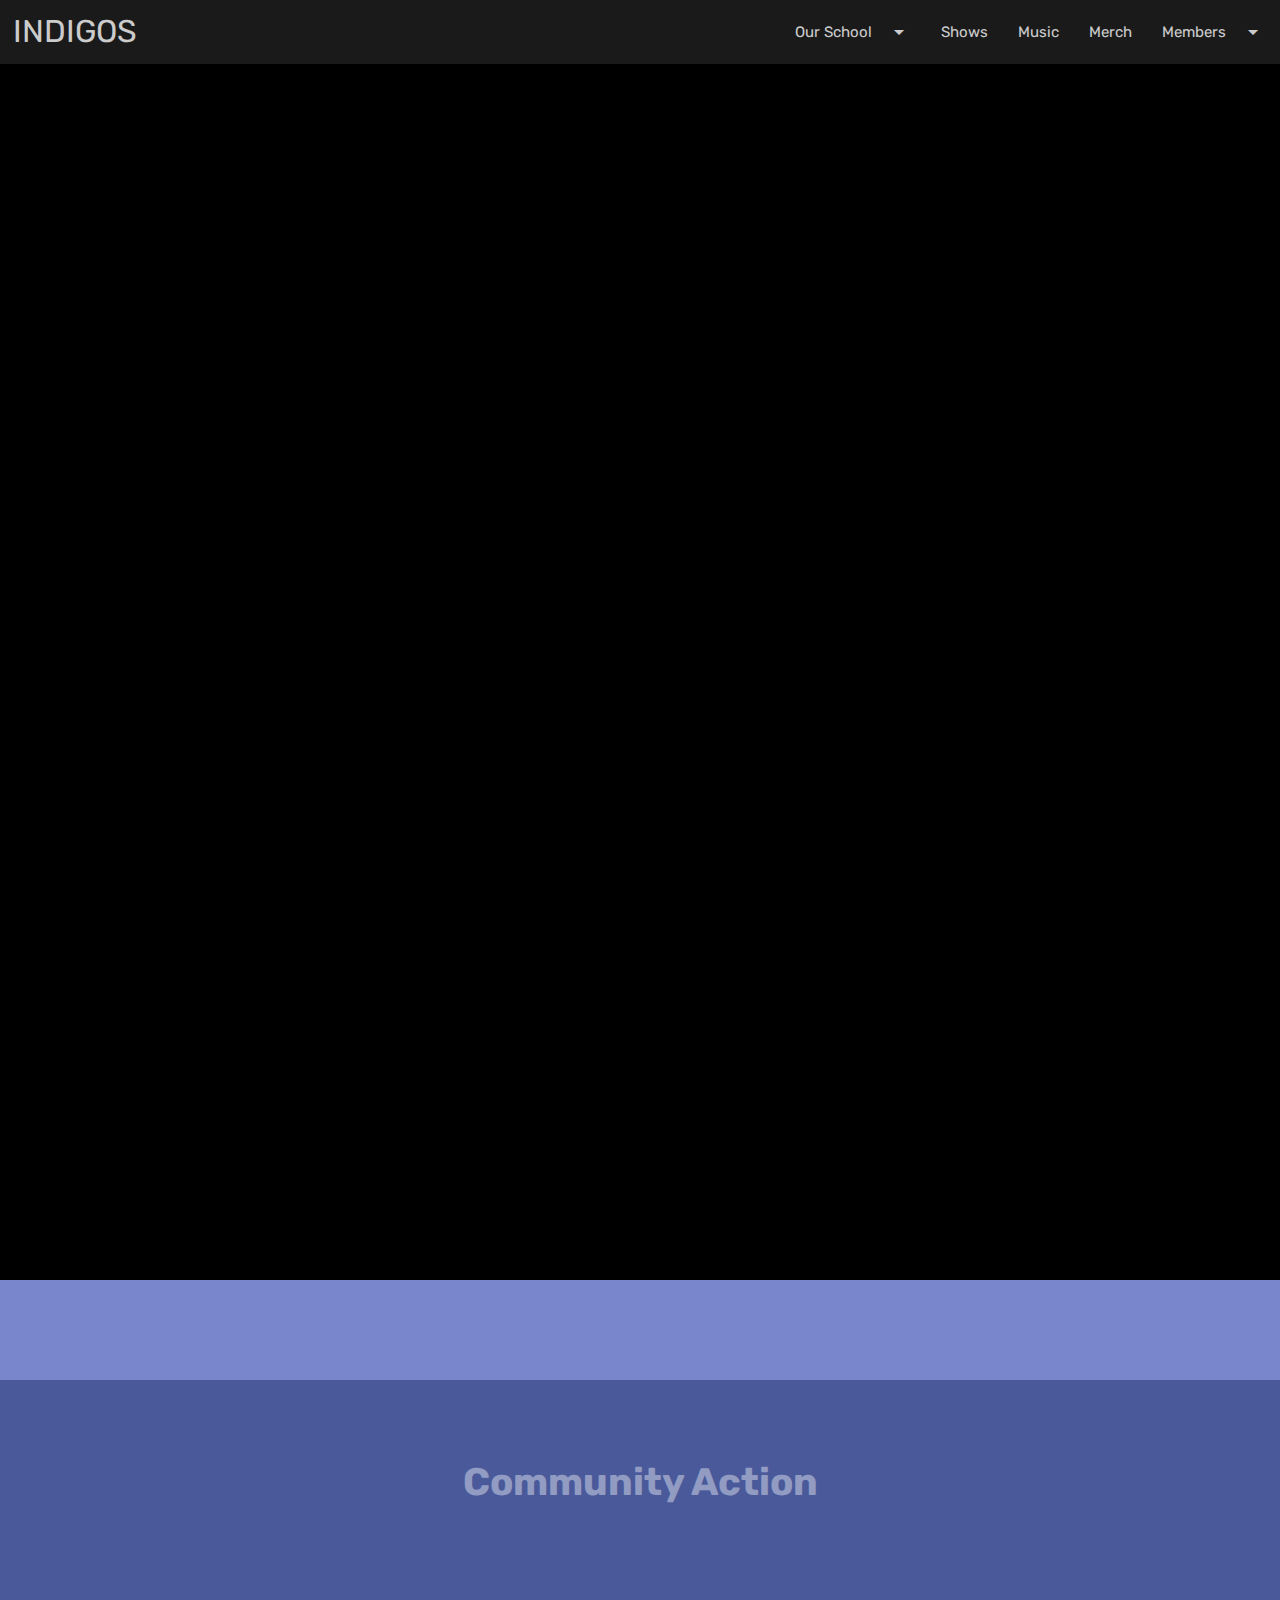
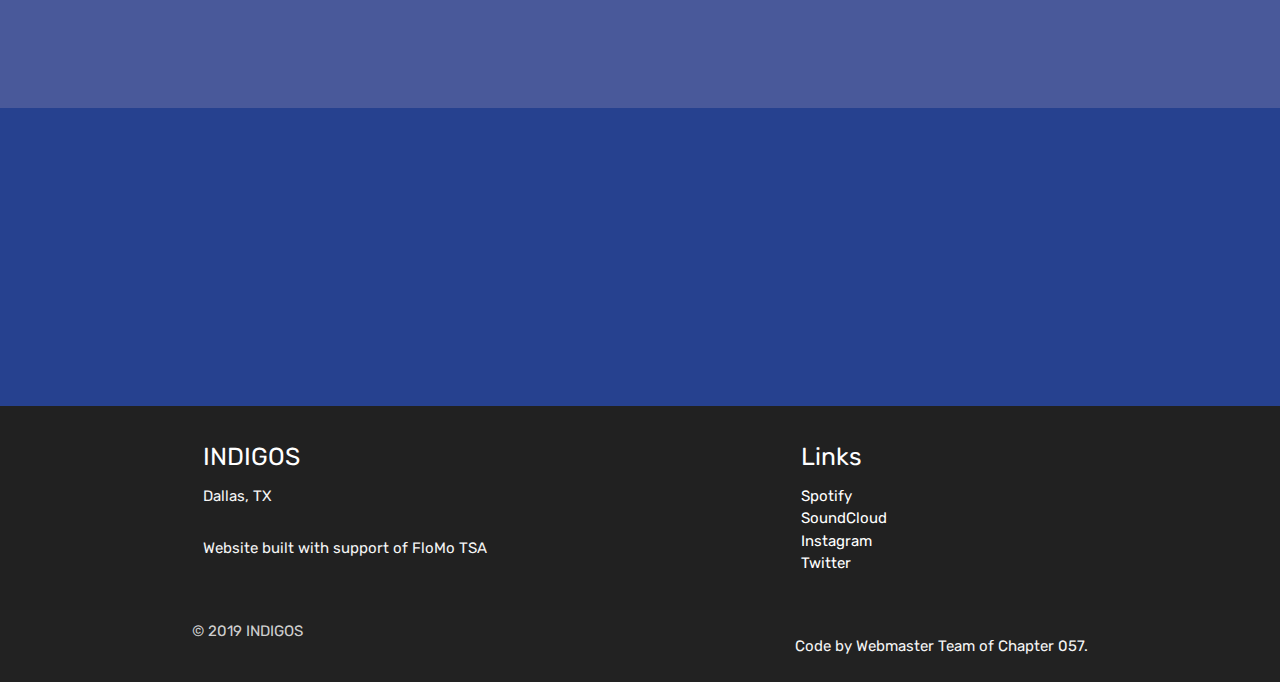
<file: tsachapter.html>
<!DOCTYPE html>
<html>
  <head>
    <link href="https://fonts.googleapis.com/icon?family=Material+Icons" rel="stylesheet">
    <link rel="stylesheet" href="https://cdnjs.cloudflare.com/ajax/libs/materialize/1.0.0/css/materialize.min.css">
    <meta name="viewport" content="width=device-width, initial-scale=1.0"/>
    <title>INDIGOS TSA</title>
    <link href="https://fonts.googleapis.com/css?family=Raleway" rel="stylesheet">
    <link rel="stylesheet" href="https://cdnjs.cloudflare.com/ajax/libs/font-awesome/4.7.0/css/font-awesome.min.css">
    <link rel="stylesheet" href="css/tsachapter.css">
    <link href="https://fonts.googleapis.com/css?family=Rubik" rel="stylesheet">

  </head>
<body>
  <ul id="dropdown1" class="dropdown-content grey darken-3">
    <li><a href="abhinav.html" class="white-text">Abhinav</a></li>
    <li><a href="shaan.html" class="white-text">Shaan</a></li>
    <li><a href="mathew.html" class="white-text">Mathew</a></li>
  </ul>
  <ul id="dropdown2" class="dropdown-content grey darken-3">
    <li><a href="https://gautambhaskar.github.io/flomotsa/" class="white-text">TSA Chapter</a></li>
    <li><a href="https://gautambhaskar.github.io/flomotsa/cteprograms.html" class="white-text">CTE Programs</a></li>
  </ul>
  <div class="navbar-fixed">
    <nav>
      <div class="nav-wrapper grey darken-4">
        <a href="index.html" class="brand-logo" style="margin-left: 1vw">INDIGOS</a>
        <ul id="nav-mobile" class="right hide-on-med-and-down">
          <li><a class="dropdown-trigger navitem" href="#!" data-target="dropdown2">Our School<i class="material-icons right">arrow_drop_down</i></a></li>
          <li><a href="shows.html" class="waves-light navitem">Shows</a></li>
          <li><a href="music.html" class="navitem">Music</a></li>
          <li><a href="merch.html" class="navitem">Merch</a></li>
          <li><a class="dropdown-trigger navitem" href="#!" data-target="dropdown1">Members<i class="material-icons right">arrow_drop_down</i></a></li>
        </ul>
      </div>
    </nav>
  </div>
  <div class = "screencover"></div>
  <div id = "openingslide">
    <img class = "bg-img" src="images/para1.jpg" width=100% height=auto>
    <div class = "textarea">
      <h1 class = "openingtext">Welcome to FloMo TSA</h1>
    </div>
  </div>
  </div>
  <img src = "images/tsa.jpg" style = "height: auto; width: 100%; opacity: 0.7; position: fixed; z-index: -2;">
  <div style = "height: 50vw;"></div>
    <div style = "margin-bottom: -10vw;">
    <h1 align=center class = "coverText">Our TSA Chapter<br><br><i class="material-icons down">keyboard_arrow_down</i></h1>
    </div>
    <div class = "box" style = "background-color: #aab6fe;">
      <h3 class = "boxHeader hidden2">Our Motto</h3>
      <p class = "boxText hidden">The goal of the Flower Mound High School TSA chapter is to inspire curiosity and a drive for learning in students who aspire to excel in the STEM field. </p>
    </div>
    <div class = "box" style = "background-color: #7986cb">
      <h3 class = "boxHeader hidden2">Competitions</h3>
      <p class = "boxText hidden">Flower Mound HS hosts an annual competition to decide which students will attend the State TSA competition. Because FMHS students are ambitious and goal-oriented, this competition is designed to push the boundaries of their fantastic creations and is often very competitive thereby sparking innovation and creativity in the process.</p>
    </div>
    <div class = "box" style = "background-color: #49599a">
      <h3 class = "boxHeader hidden2">Community Action</h3>
      <p class = "boxText hidden">The community's well-being is of utmost importance to these passionate students. In December, the webmaster team visited the Boy’s and Girl’s club in Lake Dallas to showcase some of the past and present TSA projects in hopes of sparking an interest in STEM with the club members. The rest of the TSA Chapter is actively encouraged by the chapter advisor and mentors to do the same.</p>
    </div>
    <div class = "box" style = "background-color: #26418f">
      <h3 class = "boxHeader hidden 2">Longevity</h3>
      <p class = "boxText hidden">The prolonged excellence of the FMHS TSA chapter serves as a source of inspiration for current students to draw from. Often, Flower Mound students place near the top in both individual and team TSA categories. Such strong dedication to the field allows current chapter members to prosper and learn by drawing from the experiences of past competitors.<p>
    </div>

  <script src="https://code.jquery.com/jquery-3.3.1.min.js"integrity="sha256-FgpCb/KJQlLNfOu91ta32o/NMZxltwRo8QtmkMRdAu8="crossorigin="anonymous"></script>
  <script src="https://cdnjs.cloudflare.com/ajax/libs/materialize/1.0.0/js/materialize.min.js"></script>
  <script>
    $(document).ready(function(){
      $(".dropdown-trigger").dropdown({hover : true});
      $('.parallax').parallax();
       $('.slider').slider();
    });
    var animateHTML = function() {
      var elems;
      var windowHeight;
      function init() {
        elems = document.querySelectorAll('.hidden');
        windowHeight = window.innerHeight;
        addEventHandlers();
        checkPosition();
    }
    function addEventHandlers() {
      window.addEventListener('scroll', checkPosition);
      window.addEventListener('resize', init);
    }
    function checkPosition() {
      for (var i = 0; i < elems.length; i++) {
        var positionFromTop = elems[i].getBoundingClientRect().top;
        if (positionFromTop - windowHeight <= 0) {
          elems[i].className = elems[i].className.replace(
            'hidden',
            'animate'
          );
        }
      }
    }
    return {
      init: init
    };
  };
  animateHTML().init();
  var animateHTML = function() {
    var elems;
    var windowHeight;
    function init() {
      elems = document.querySelectorAll('.hidden2');
      windowHeight = window.innerHeight;
      addEventHandlers();
      checkPosition();
  }
  function addEventHandlers() {
    window.addEventListener('scroll', checkPosition);
    window.addEventListener('resize', init);
  }
  function checkPosition() {
    for (var i = 0; i < elems.length; i++) {
      var positionFromTop = elems[i].getBoundingClientRect().top;
      if (positionFromTop - windowHeight <= 0) {
        elems[i].className = elems[i].className.replace(
          'hidden2',
          'animate2'
        );
      }
    }
  }
  return {
    init: init
  };
};
animateHTML().init();
 </script>
</body>
<footer class="page-footer grey darken-4">
  <div class="container">
    <div class="row">
      <div class="col l6 s12">
        <h5 class="white-text">INDIGOS</h5>
        <p class="grey-text text-lighten-4">Dallas, TX</p>
        <p class="grey-text text-lighten-4 left" href="#!">Website built with support of FloMo TSA</p>
      </div>
      <div class="col l4 offset-l2 s12">
        <h5 class="white-text">Links</h5>
        <ul>
          <li><a class="reflink" href="https://www.spotify.com">Spotify</a></li>
          <li><a class="reflink" href="https://soundcloud.com/the-indigos-868778755">SoundCloud</a></li>
          <li><a class="reflink" href="https://www.instagram.com">Instagram</a></li>
          <li><a class="reflink" href="https://twitter.com">Twitter</a></li>
        </ul>
      </div>
    </div>
  </div>
  <div class="footer-copyright">
    <div class="container">
      © 2019 INDIGOS
    <p class="grey-text text-lighten-4 right" href="#!">Code by Webmaster Team of Chapter 057.</p>
    </div>
  </div>
</footer>
</html>
</file>
<file: css/index.css>
body {
	font-family: 'Rubik', sans-serif;
	margin-bottom: 0;
}

.navitem:hover {
	color: grey;
}

.navbar-fixed {
	opacity: 0.9;
}

.thevideo {
	height: 300px;
	width: 100%;
	background-color: white;
}
.songDownload:hover {
	background-color: white;
	color: black;
}
.space {
	padding: 100px;
	background-color: #424242;
	width: 100%;
}

.video-container {
	width: 100%;
	margin: 0;
}

.reflink {
	color: white;
}

.reflink:hover {
	color: grey;
}

.reflink {
	color: white;
}

.reflink:hover {
	color: grey;
}
.screencover {
	height: 110vw;
	width: 100%;
	position: fixed;
	background-color: black;
	animation-name: fadein;
	animation-duration: 3s;
	top: -10vw;
	animation-fill-mode: forwards;
	animation-delay: 0.5s;
	animation-timing-function: ease-in;
	z-index: 3;
}
.nav-wrapper {
	background-color: #25408e;
}
.songDownload {
	background-color: black;
	float: right;
	margin-right: 5px;
	color: white;
}
@keyframes fadein {
	0% {opacity: 1;}
	90%   {opacity: 0;}
	100% {left: 100vw;}
}
.opening_statement {
	color: white;
	font-size: 8vw;
	position: relative;
	top: 30vw;
	text-align: center;
	font-family: 'Rubik', sans-serif;
	font-weight: 400;
}
</file>
<file: css/check_out.css>
body {
    font-family: 'Rubik', sans-serif;
}

.navitem:hover {
    color: grey;
}

.navbar-fixed {
    opacity: 0.8;
}

.reflink {
    color: white;
}
.nav-wrapper {
	background-color: #25408e;
}
.reflink:hover {
    color: grey;
}

.Thankyou {
    background-color: black;
    color: #cecece;
    /*border-radius: 10px;*/
    height: 400px;
    padding: 50px;
    width: 80%;
    margin-left: 10%;
}

body {
    background-color: #EEDBB7;
}

#chkout {
    color: white;
}
</file>
<file: css/merch.css>
body {
	font-family: 'Rubik', sans-serif;
}
h3 {
	font-weight: 600;
}
 {
	color: white;
}
h1 {
	font-size:4vw;
}
.navitem:hover {
	color: grey;
}

.navbar-fixed {
	opacity: 0.9;
}

.thevideo {
	height: 300px;
	width: 100%;
	background-color: white;
}

.space {
	padding: 100px;
	background-color: #424242;
	width: 100%;
}

.video-container {
	width: 100%;
	margin: 0;
}

.reflink {
	color: white;
}
.screencover {
	height: 110vw;
	width: 100%;
	position: fixed;
	background-color: black;
	animation-name: fadein;
	animation-duration: 2s;
	top: -10vw;
	animation-fill-mode: forwards;
	animation-delay: 0.1s;
	animation-timing-function: ease-in;
	z-index: 5;
}
@keyframes fadein {
	0% {opacity: 1;}
	90%   {opacity: 0;}
	100% {left: 100vw;}
}
.reflink:hover {
	color: #8e99f3;
}
.saleItem1 {
	width: 60%;
	margin-left: 20%;
	background-color: #aab6fe;
	height: 20vw;
	float: left;
}
.saleImage {
	float: left;
	width: 40%;
	height: 20vw;
}
.saleData {
	margin-left: 10%;
	width: 50%;
	font-size: 1.5vw;
	float: left;

}
.reflink {
	color: white;
}

.reflink:hover {
	color: #8e99f3;
}
.merchpics {
	height: 130px;
	width: 60%;
	margin-left: 20%;
	border-radius: 0;
}

.cost:hover {
	color: #8e99f3;
}

.cart1 {
	padding: 0.5vw;
	font-size: 1.5vw;
	color: white;
	background-color: black;
	width: 15vw;
	text-align: center;
}

.cart1:hover {
	color: #d8d8d8;
}

.clear_cart {
	padding: 0.5vw;
	font-size: 2vw;
	color: white;
	background-color: black;
	width: 7vw;
	text-align: center;
	float: left;
}

.clear_cart:hover {
	color: red;
}

.open_cart {
	padding: 0.5vw;
	font-size: 2vw;
	color: white;
	background-color: black;
	width: 7vw;
	text-align: center;
	float: left;
	margin-left: 1vw;
}

.open_cart:hover {
	color: #cca9f9;
}
.add_to_cart {
	background-color: #7986cb;
	color: white;
	font-size: 1.2vw;
	padding-bottom: 0.5vw;
	width: 12vw;
}
.add_to_cart:hover {
	color: white;
	background-color: #5c6bc0;
}
.cartarea{
	position: fixed;
	z-index: 3;
	top: 10vw;
	margin-left: 1vw;
}
#cartlist {
	display: none;
	width: 15vw;
	margin-right: 70%;
	background-color: black;
	float: left;
}

#itemlist {
	display: none;
}

.cartitem {
	text-align: center;
	display: block;
	width: 100%;
	background-color: #919191;
	color: white;
	padding: 20px;
}

.cartitem:hover {
	color: black;
}

.check_out {
	color: white;
	width: 15%;
	margin-left: 75%;
	margin-right: 10%;
	margin-bottom: 2vw;
	border-radius: 0px;
	text-align: center;
	float: right;
	font-size: 1vw;
}
h3 {
	font-weight: 600;
	font-size: 2vw;
}
.saleData {
	margin-top: 2vw;
}
.cost {
	text-align: center;
	width: 30%;
	margin-left: 25%;
	font-size: 20px;
	margin-top: 2px;
	background-color: black;
	color: #cecece;
	border-top-left-radius: 5px;
	border-bottom-left-radius: 5px;
	float: left;
	height: 30px;
}

.saleCost {
	font-size: 1vw;
	position: relative;
	margin-top: -2vw;
}

.saleHeader {
	font-weight: 700;
	font-size: 2vw;
}

.itemCost {
	position: relative;
	top: -20px;
}
</file>
<file: css/shows.css>
body {
    font-family: 'Rubik', sans-serif;
}

.navitem:hover {
    color: grey;
}

.navbar-fixed {
    opacity: 0.8;
}

.textarea {
    background-color: #DDDDDD;
    height: 770px;
}
.screencover {
	height: 110vw;
	width: 100%;
	position: fixed;
	background-color: black;
	animation-name: fadein;
	animation-duration: 2s;
	top: -10vw;
	animation-fill-mode: forwards;
	animation-delay: 0.1s;
	animation-timing-function: ease-in;
	z-index: 3;
}
.nav-wrapper {
	background-color: #25408e;
}
@keyframes fadein {
	0% {opacity: 1;}
	90%{opacity: 0;}
  100% {left: 100vw;}
}
.tickets {
    background-color: #EEDBB7;
    width: 30%;
    color: black;
    float: none;
    position: relative;
    top: -435px;
}

.showtimes {
    margin-left: 40%;
    width: 60%;
    background-color: #4D4D4D;
    color: #D9D9D9;
    position: relative;
    top: 5px;
}

.next_show {
    width: 30%;
    float: left;
    padding: 10px;
    background-color: #F2F2F2;
}

.reflink {
    color: white;
}

.reflink:hover {
    color: grey;
}
</file>
<file: css/success.css>
body {
    font-family: 'Rubik', sans-serif;
}

.navitem:hover {
    color: grey;
}

.navbar-fixed {
    opacity: 0.8;
}

.reflink {
    color: white;
}

.reflink:hover {
    color: grey;
}
.nav-wrapper {
	background-color: #25408e;
}
.Thankyou {
    background-color: black;
    color: #cecece;
    border-radius: 0px;
    padding: 7vw;
    width: 80%;
    margin-left: 10%;
}

body {
    background-color: #EEDBB7;
}
</file>
<file: css/tsachapter.css>
body {
	font-family: 'Rubik', sans-serif;
}

.navitem:hover {
	color: grey;
}

.navbar-fixed {
	opacity: 0.8;
	display: fixed;
}

.songDownload {
	background-color: black;
	float: right;
	margin-right: 5px;
	color: white;
}

.songDownload:hover {
	background-color: white;
	color: black;
}

.thevideo {
	height: 300px;
	width: 100%;
	background-color: white;
}

.mediaplayer {
	width: 30%;
	background-color: #FFD7D3;
	color: #3D3D3D;
	border-radius: 25px;
	margin-right: 5%;
	float: right;
}

.mediaplayer1 {
	width: 30%;
	background-color: #D2E9FC;
	color: #3D3D3D;
	border-radius: 25px;
	margin-left: 30%;
	float: left;
}

.musicinfo {
	background-color: #EEDBB7;
	width: 20%;
	padding: 5px;
	padding-left: 10px;
	padding-right: 10px;
	position: absolute;
	margin-top: 60px;
	margin-left: 5%;
	margin-right: 5%;
}

.image {
	width: 100%;
	height: 350px;
	border-top-left-radius: 25px;
	border-top-right-radius: 25px;
}

.player {
	width: 80%;
	margin: 20px;
}

.mediacontainer {
	height: 350px;
}

.reflink {
	color: white;
}

.reflink:hover {
	color: grey;
}
#openingslide {
	height: 120vw;
	top: -5vw;
	position: fixed;
	display: block;
	width: 100%;
	z-index: 1;
	animation: move1;
	animation-duration: 2s;
	animation-delay: 1.9s;
	animation-fill-mode: forwards;
	animation-play-state: running;
	animation-timing-function: ease-in-out;
}
.openingtext {
	font-size: 6vw;
	color: white;
	text-align: center;
}
.textarea {
	position: relative;
	margin-top: -80vw;
}
.btn1 {
	color: white;
	padding-top: 2vw;
	padding-bottom: 2vw;
	padding-left: 1vw;
	padding-right: 1vw;
	background-color: grey;
	text-align: center;
	width: 20%;
	margin-left: 40%;
	font-size: 1.4vw;
	font-family: 'Rubik', sans-serif;
	z-index: 2;
	position: relative;
	top: 30vw;
}
.btn1:hover{
	background-color: #BDBDBD;
}
@keyframes move1 {
	from {opacity: 1; left: 0vw;}
	to {opacity: 0; left: 100vw;}
}
.screencover {
	height: 110vw;
	width: 100%;
	position: fixed;
	background-color: black;
	animation-name: fadein;
	animation-duration: 2s;
	top: -10vw;
	animation-fill-mode: forwards;
	animation-delay: 0.1s;
	animation-timing-function: ease-in;
	z-index: 3;
	font-weight: 400;
}
.box {
	position: static;
	color: white;
	text-align: center;
	padding: 4vw;
}
.boxText {
	color: white;
	position: relative;
	font-size: 1.5vw;
	font-weight: 400;
}
.animate {
	animation-name: arrive;
	animation-duration: 2s;
	animation-fill-mode: forwards;
}
.hidden {
	opacity: 0;
}
.boxHeader {
	color: white;
	font-size: 3vw;
	font-weight: 700;

}
.hidden2 {
	opacity: 0.4;
}
.animate2 {
	animation-name: appear;
	animation-duration: 2s;
	animation-fill-mode: forwards;
}
@keyframes arrive {
	0% {opacity: 0; left: 200vw;}
	70% {opacity: 0.5; left: 0vw;}
	100% {opacity: 0.8; left: 0vw;}

}
@keyframes appear {
	from {opacity: 0.2;}
	to {opacity: 1;}
}
@keyframes fadein {
	0% {opacity: 1;}
	90%   {opacity: 0;}
	100% {left: 100vw;}
}
.nav-wrapper {
	background-color: #25408e;
}
.coverText {
	position: relative;
	font-size: 6vw;
	z-index: 0;
	text-align: center;
	top: -30vw;
	color: black;
	font-weight: 400;
	font-family: 'Rubik', sans-serif;
}
.down {
	font-size: 6vw;
	position: absolute;
	z-index: 3;
	text-align: center;
	color: black;
	animation-name: movement;
	animation-duration: 2s;
	animation-iteration-count: infinite;
}
@keyframes movement {
	from {top: 10vw; color: black; font-size: 6vw;}
	to {top: 15vw; color: white; font-size: 7vw;}
}
</file>
